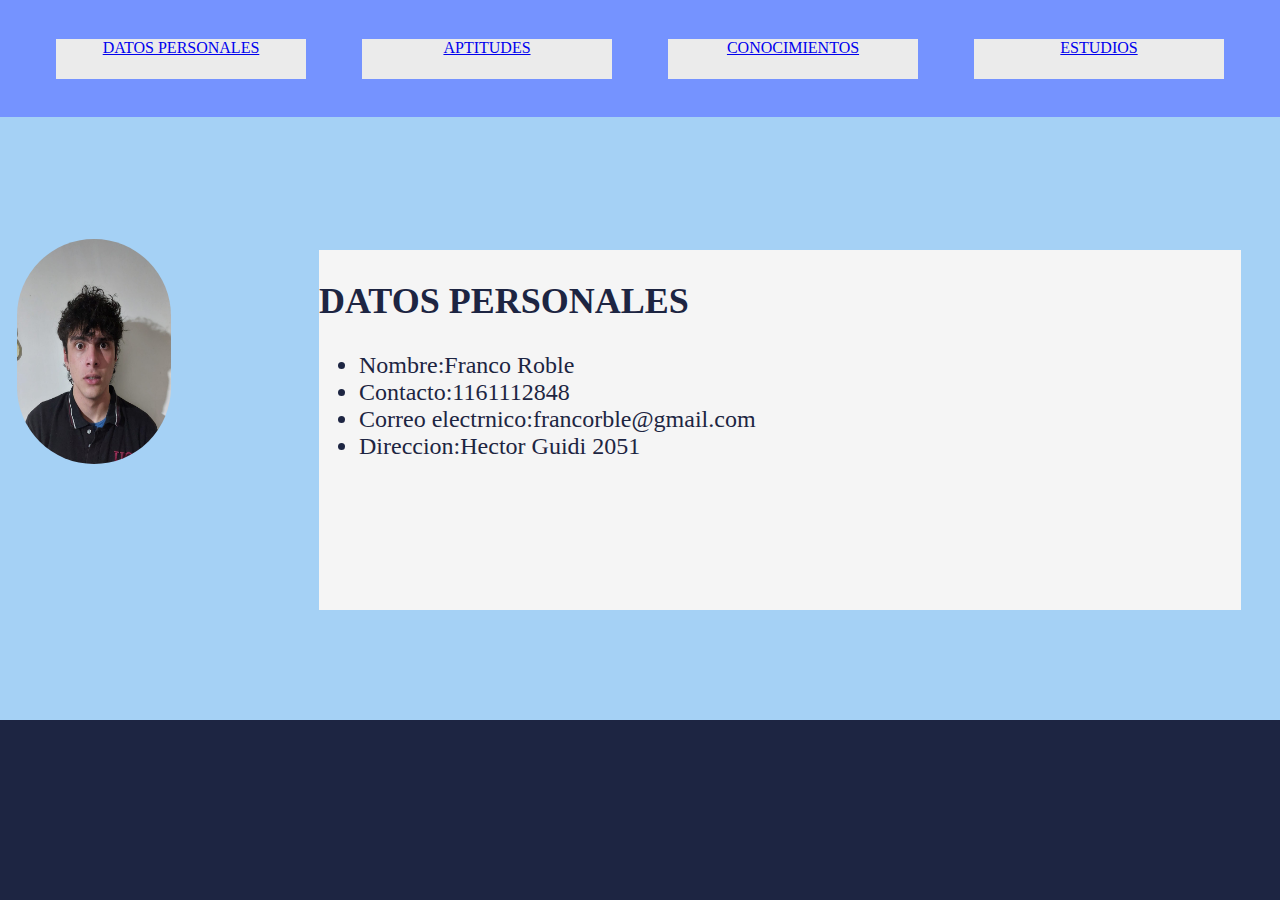
<file: index.html>
<!DOCTYPE html>
<html lang="en">
<head>
    <meta charset="UTF-8">
    <meta http-equiv="X-UA-Compatible" content="IE=edge">
    <meta name="viewport" content="width=device-width, initial-scale=1.0">
    <title>CURRICULUM</title>
</head>
<body>
    <header>
    
    <nav class="Contenedor">

        <div class="Boton">
        <a href="index.html"> DATOS PERSONALES </a>
        </div>

        <div class="Boton">
        <a href="ExperienciaLaboral.html"> APTITUDES </a>
        </div>

        <div class="Boton">
            <a href="Conocimientos.html"> CONOCIMIENTOS</a>
        </div>

        <div class="Boton">
        <a href="Estudios.html"> ESTUDIOS </a>
        </div>

    </nav>

    </header>

            <h1 id="MiEncabezado"></h1>
    <img id="FotoMono" class="FotoMono" src="mono.jpeg" alt="yo">

    <article class="article">
        <h2> DATOS PERSONALES</h2>
        <ul>
            <li> Nombre:Franco Roble </li>
            <li> Contacto:1161112848 </li>
            <li> Correo electrnico:francorble@gmail.com </li>
            <li> Direccion:Hector Guidi 2051 </li>

        </ul>

    </article>



<footer>
<div class="Footer">
    <p> </p>
</div>
</footer>

<link rel="stylesheet" href="MiEstilo.css">
</body>
</html>
</file>
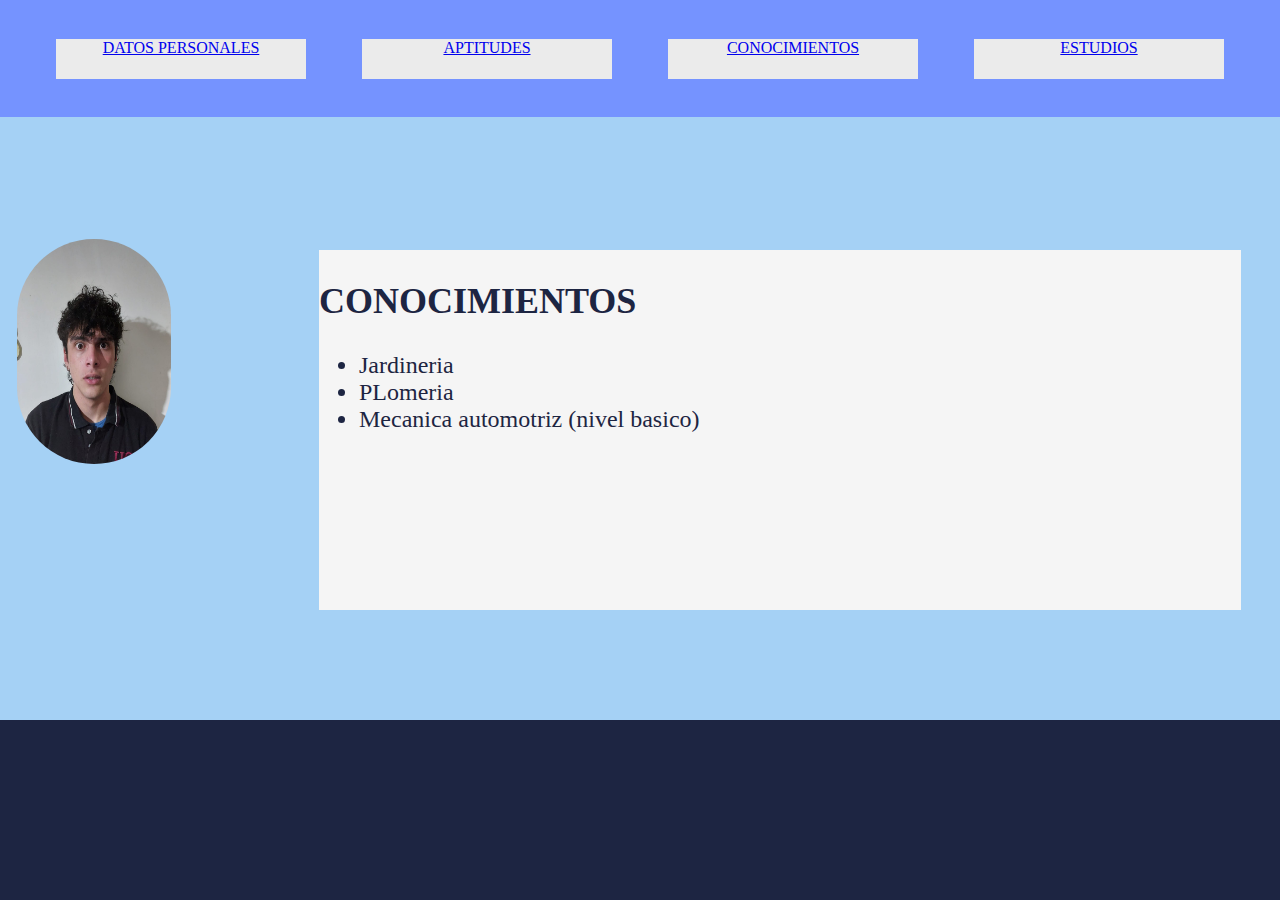
<file: Conocimientos.html>
<!DOCTYPE html>
<html lang="en">
<head>
    <meta charset="UTF-8">
    <meta http-equiv="X-UA-Compatible" content="IE=edge">
    <meta name="viewport" content="width=device-width, initial-scale=1.0">
    <title>Datos personales</title>
</head>
<body>
    <header>
        <nav class="Contenedor">

            <div class="Boton">
            <a href="index.html"> DATOS PERSONALES </a>
            </div>
    
            <div class="Boton">
            <a href="ExperienciaLaboral.html"> APTITUDES </a>
            </div>
    
            <div class="Boton">
                <a href="Conocimientos.html"> CONOCIMIENTOS</a>
            </div>
    
            <div class="Boton">
            <a href="Estudios.html"> ESTUDIOS </a>
            </div>
    
        </nav>
    </header>
    
                <h1 id="MiEncabezado"></h1>
        <img id="FotoMono" class="FotoMono" src="mono.jpeg" alt="yo">
    
        <article class="article">
            <h2> CONOCIMIENTOS </h2>
            <ul>
                <li> Jardineria </li>
                <li> PLomeria </li>
                <li> Mecanica automotriz (nivel basico) </li>
    
            </ul>
    
        </article>
    
    
    
    <footer>
    <div class="Footer">
        <p> </p>
    </div>
    </footer>


   <link rel="stylesheet" href="MiEstilo.css">
</body>
</html>
</file>
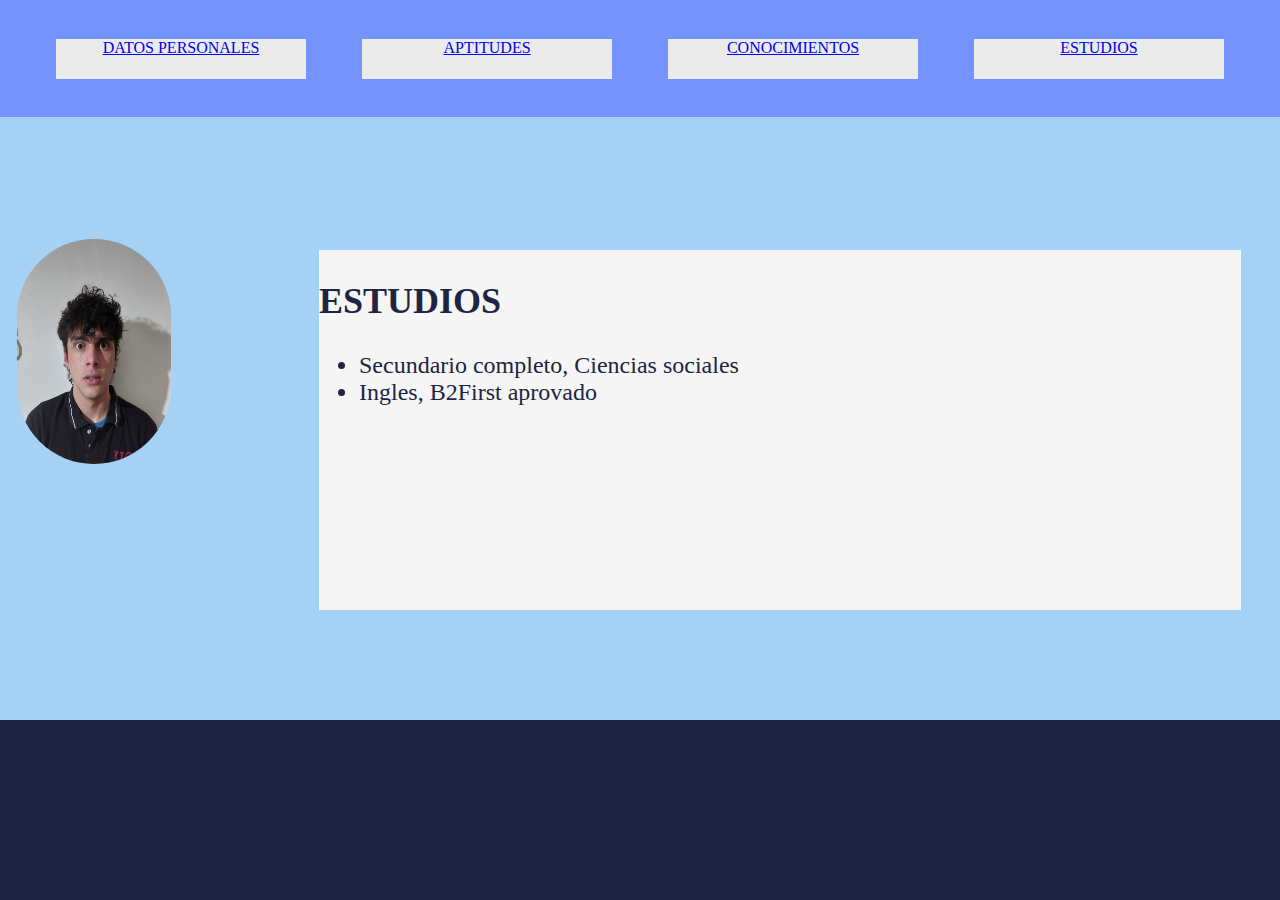
<file: Estudios.html>
<!DOCTYPE html>
<html lang="en">
<head>
    <meta charset="UTF-8">
    <meta http-equiv="X-UA-Compatible" content="IE=edge">
    <meta name="viewport" content="width=device-width, initial-scale=1.0">
    <title>Estudios</title>
</head>
<body>
    <header>
        <nav class="Contenedor">

            <div class="Boton">
            <a href="index.html"> DATOS PERSONALES </a>
            </div>
    
            <div class="Boton">
            <a href="ExperienciaLaboral.html"> APTITUDES </a>
            </div>
    
            <div class="Boton">
                <a href="Conocimientos.html"> CONOCIMIENTOS</a>
            </div>
    
            <div class="Boton">
            <a href="Estudios.html"> ESTUDIOS </a>
            </div>
    
        </nav>
        
    </header>
    
                <h1 id="MiEncabezado"></h1>
        <img id="FotoMono" class="FotoMono" src="mono.jpeg" alt="yo">
    
        <article class="article">
            <h2> ESTUDIOS </h2>
            <ul>
                <li>Secundario completo, Ciencias sociales</li>
                <li>Ingles, B2First aprovado </li>
            </ul>
    
        </article>
    
    
    
    <footer>
    <div class="Footer">
        <p> </p>
    </div>
    </footer>
    
    <link rel="stylesheet" href="MiEstilo.css">

</body>
</html>
</file>
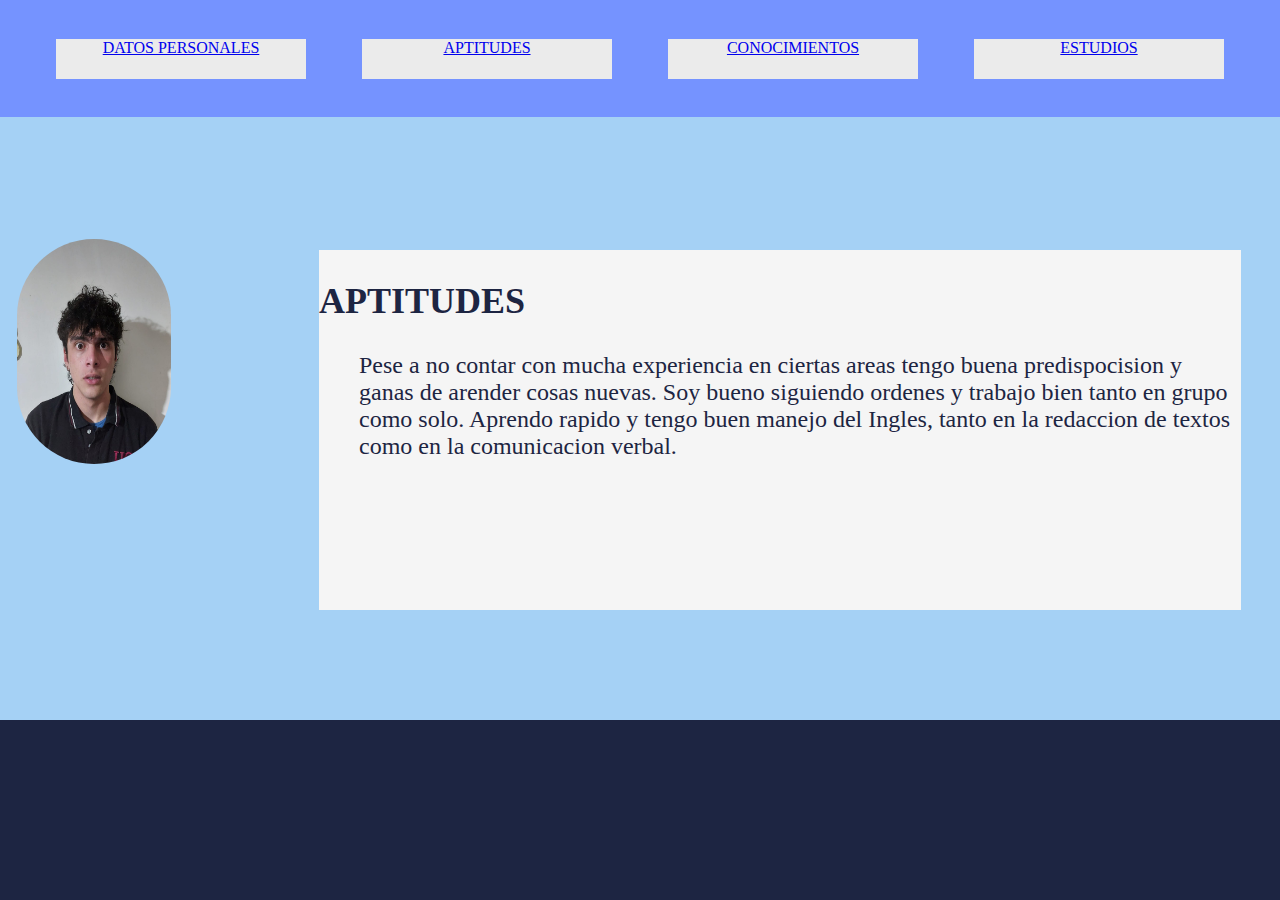
<file: ExperienciaLaboral.html>
<!DOCTYPE html>
<html lang="en">
<head>
    <meta charset="UTF-8">
    <meta http-equiv="X-UA-Compatible" content="IE=edge">
    <meta name="viewport" content="width=device-width, initial-scale=1.0">
    <title>Experiencia laboral</title>
</head>
<body>
    <header>
        <nav class="Contenedor">

            <div class="Boton">
            <a href="index.html"> DATOS PERSONALES </a>
            </div>
    
            <div class="Boton">
            <a href="ExperienciaLaboral.html"> APTITUDES </a>
            </div>
    
            <div class="Boton">
                <a href="Conocimientos.html"> CONOCIMIENTOS</a>
            </div>
    
            <div class="Boton">
            <a href="Estudios.html"> ESTUDIOS </a>
            </div>
    
        </nav>
    </header>
    
                <h1 id="MiEncabezado"></h1>
        <img id="FotoMono" class="FotoMono" src="mono.jpeg" alt="yo">
    
        <article class="article">
            <h2> APTITUDES </h2>
            <ul>
                 <p>Pese a no contar con mucha experiencia en ciertas areas tengo buena predispocision y ganas de arender cosas nuevas.
                    Soy bueno siguiendo ordenes y trabajo bien tanto en grupo como solo. Aprendo rapido y tengo buen manejo del Ingles, tanto
                    en la redaccion de textos como en la comunicacion verbal.</p>
            </ul>
    
        </article>
    
    
    
    <footer>
    <div class="Footer">
        <p> </p>
    </div>
    </footer>


    <link rel="stylesheet" href="MiEstilo.css">
</body>
</html>
</file>
<file: MiEstilo.css>
body {
    background-color: #a5d1f5;
}

#FotoMono {
position: relative;
height: 25vh;
width: 12vw;
left: 9px;
top: 218px;
border-radius: 121px;

}

.Contenedor{
 display: flex; 
 justify-content: space-evenly;
 align-items: center;
 
position: absolute;
 top: 0%;
 left: 0%;
 right: 0%;
 width: 100%;
 height: 13vh; 
background: #7593FF;
}

.Boton{
    background-color: #EBEBEB;
    width: 250px;
    height: 40px;
    text-align: center;
    color: rgb(41, 48, 105);
}

.article{
    position: absolute;
    width: 72vw;
    height: 40vh;
    left: 319px;
    background: #F5F5F5;
    color: #1D2542;
    font-size: 1.5em;
}


.Footer{
position: absolute;
bottom: 0;
width: 100%;
height: 20vh;
left: 0%;
right: 0%;
background-color: #f5f5f5;
background-color:#1D2542;
color: #EBEBEB;
font-size: 1.2em;
}
</file>
